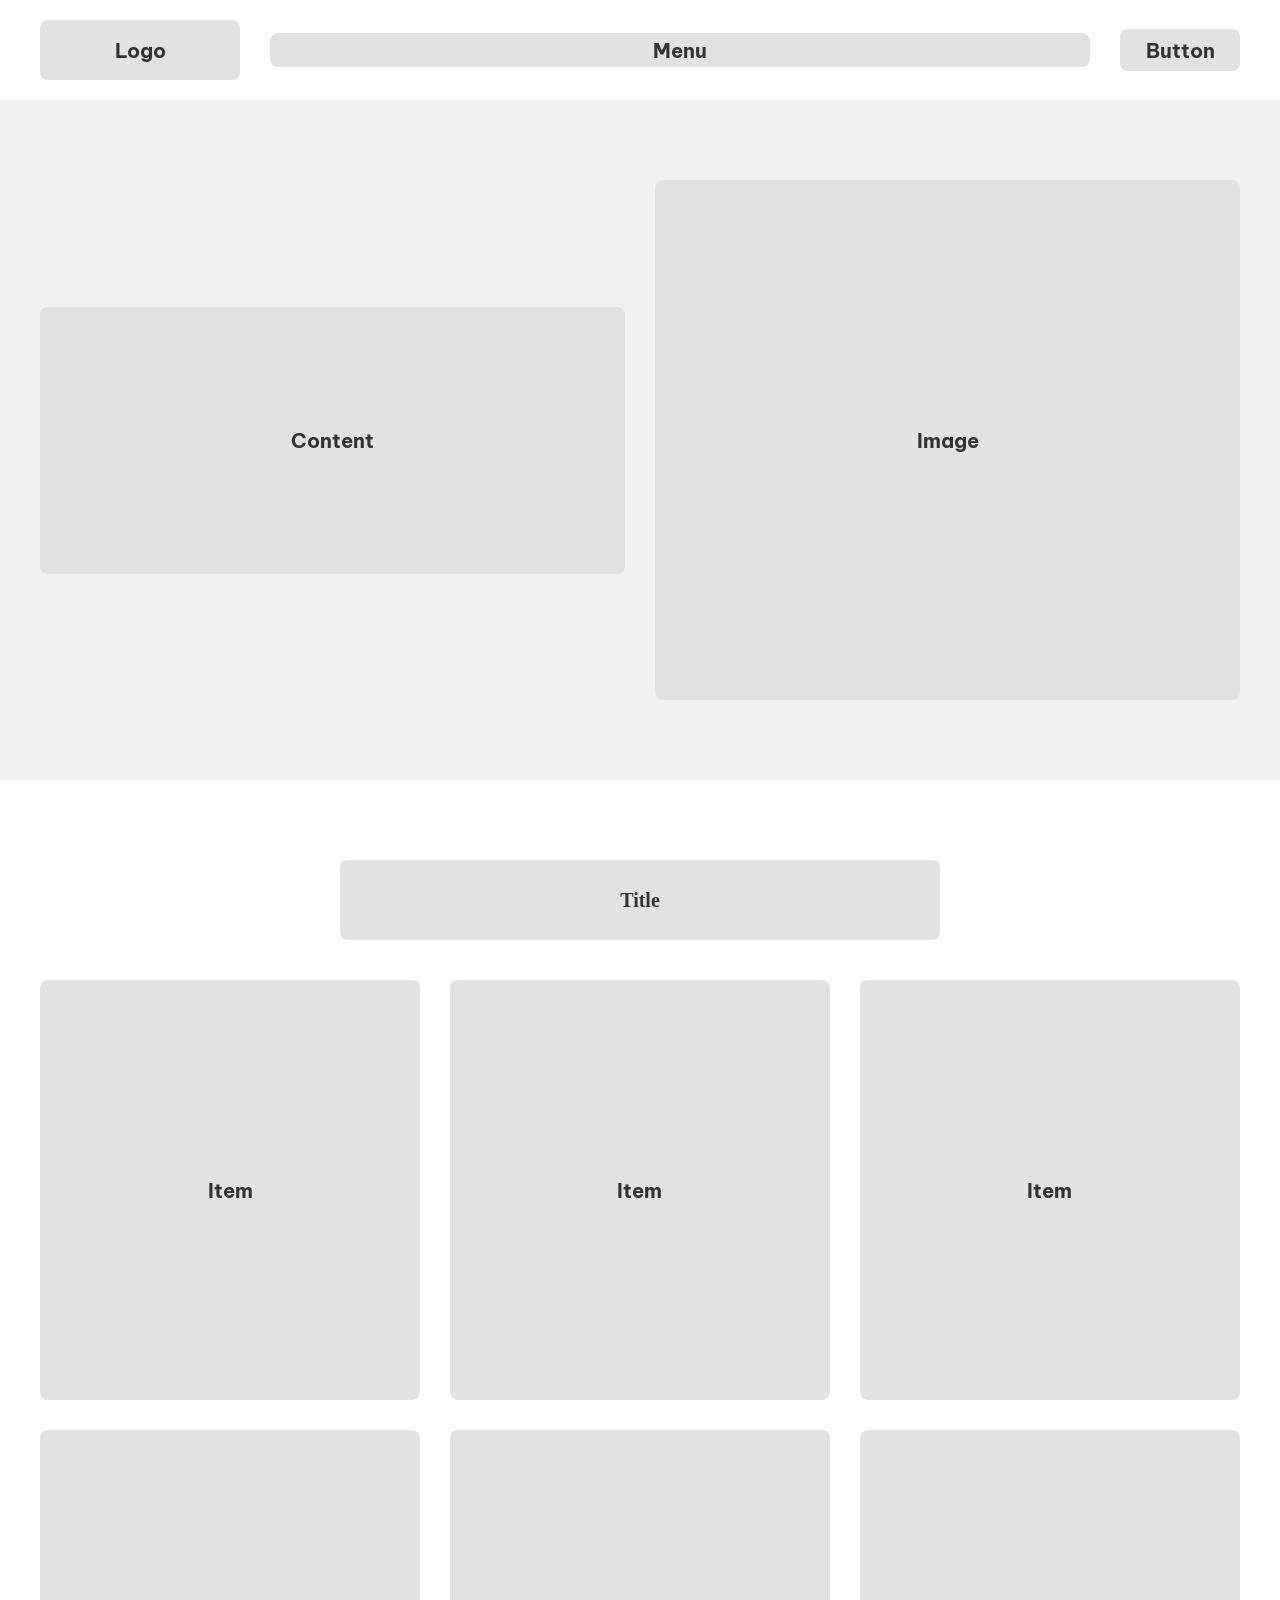
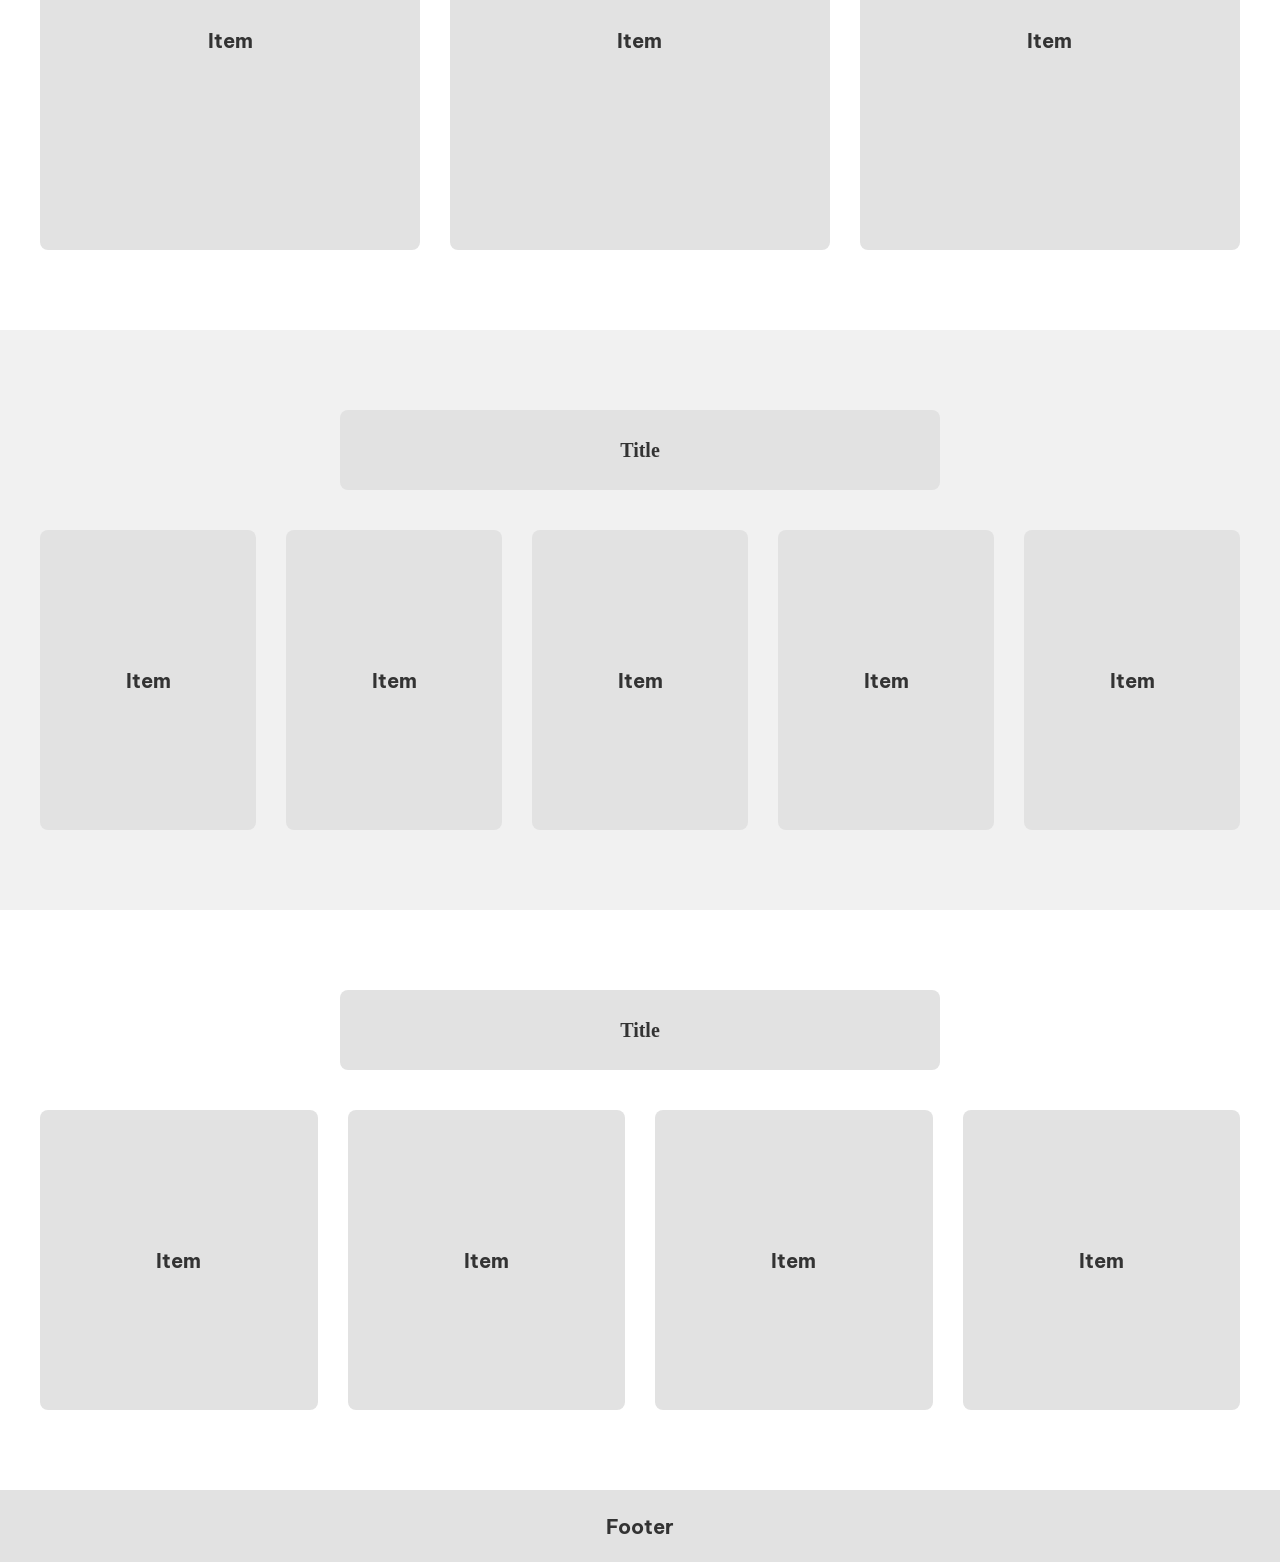
<file: index.html>
<!DOCTYPE html>
<html lang="en">
<head>
    <title>baitap</title>
    <link rel="stylesheet" href="style.css">
    <meta charset="UTF-8">
    <meta name="viewport" content="width=device-width, initial-scale=1.0, maximum-scale=1.0, user-scalable=no" />
    <link rel="preconnect" href="https://fonts.googleapis.com">
    <link rel="preconnect" href="https://fonts.gstatic.com" crossorigin>
    <link href="https://fonts.googleapis.com/css2?family=Be+Vietnam+Pro:ital,wght@0,100;0,200;0,300;0,400;0,500;0,600;0,700;0,800;0,900;1,100;1,200;1,300;1,400;1,500;1,600;1,700;1,800;1,900&display=swap" rel="stylesheet">
</head>
<body>
    <header class="header">
        <div class="container">
            <div class="main">
                <div class="logo box">Logo</div>
                <div class="menu box">Menu</div>
                <div class="button box">Button</div>
            </div>
        </div>
    </header>
    <section class="section1">
        <div class="container">
            <div class="main">
                <div class="content box">Content</div>
                <div class="image box">Image</div>
            </div>
        </div>
    </section>
    <section class="section2">
        <div class="container">
            <div class="title box">Title</div>
            <div class="main">
                <div class="item box">Item</div>
                <div class="item box">Item</div>
                <div class="item box">Item</div>
                <div class="item box">Item</div>
                <div class="item box">Item</div>
                <div class="item box">Item</div>
            </div>
        </div>
    </section>
    <section class="section3">
        <div class="container">
            <div class="title box">Title</div>
            <div class="main">
                <div class="item box">Item</div>
                <div class="item box">Item</div>
                <div class="item box">Item</div>
                <div class="item box">Item</div>
                <div class="item box">Item</div>
            </div>
        </div>
    </section>
    <section class="section4">
        <div class="container">
            <div class="title box">Title</div>
            <div class="main">
                <div class="item box">Item</div>
                <div class="item box">Item</div>
                <div class="item box">Item</div>
                <div class="item box">Item</div>
            </div>
        </div>
    </section>
    <footer class="footer box">Footer</footer>
</body>
</html>
</file>
<file: style.css>
body {
    box-sizing: border-box;
    margin: 0;
}
:root {
    --color-primary:    #333333;
    --color-secondary:  #E2E2E2;
    --background:       #F1F1F1; 
    --font-primary:       "Be Vietnam Pro", sans-serif;
    --font-secondary:     "Lora", serif;
}
.box{
    font-family: var(--font-primary);
    color: var(--color-primary);
    background-color: var(--color-secondary);
    display: inline-flex;
    justify-content: center;
    align-items: center;
    font-weight: 700;
    font-size: 20px;
    border-radius: 8px;
}
.container{
    max-width: 1200px;
    width: 95%;
    margin: 0 auto;
}
header{
    padding: 20px 0;
}
.main{
    display: flex;
    justify-content: center;
    align-items: center;
    gap: 30px;
}
.logo{
    width: 200px;
    height: 60px;
}
.menu{
    height: 34px;
    flex: 1;
}
.button{
    height: 42px;
    width: 120px;
}
.title{
    width: 100%;
    max-width: 600px;
    height: 80px;
    margin: 0 auto 40px auto;
    display: flex;
    font-family: var(--font-secondary);
}
.section1{
    background-color: var(--background);
    padding: 80px 0;
}
.section1 .main{
    display: flex;
    justify-content: center;
    align-items: center;
    gap: 30px;
}
.content{
    height: 267px;
    width: calc(50% - 15px);
}
.image{
    height: 520px;
    width: calc(50% - 15px);
}
.section2{
    padding: 80px 0;
}
.section2 .main{
    display: flex;
    flex-wrap: wrap;
    gap: 30px;
}
.section2 .item{
    height: 420px;
    width: calc((100% - 60px)/3);
}
.section3{
    background-color: var(--background);
    padding: 80px 0;
}
.section3 .main{
    display: flex;
    gap: 30px;
}
.section3 .item{
    height: 300px;
    width: calc((100% - 120px)/5);
}
.section4{
    padding: 80px 0;
}
.section4 .main{
    display: flex;
    gap: 30px;
}
.section4 .item{
    height: 300px;
    width: calc((100% - 90px)/4);
}
.footer{
    height: 72px;
    width: 100%;
    border-radius: 0%;
}
@media (max-width: 1024px) and (min-width: 600px) {
    .container{
    max-width: 720px;
    width: 95%;
    margin: 0 auto;
    }
    header{
        padding: 15px 0;
    }
    .logo{
        width: 140px;
        height: 42px;
    }
    .button{
        width: 102px;
        height: 36px;
    }
    .content{
        height: 267px;
        width: calc(50% - 15px);
    }
    .image{
        height: 310px;
        width: calc(50% - 15px);
    }
    .title{
        max-width: 720px;
    }
    .section1{
        padding: 60px 0;
    }
    .section2{
        padding: 60px 0;
    }
    .section2 .item{
        width: calc((100% - 30px)/2);
    }
    .section3{
        padding: 60px 0;
    }
    .section3 .main{
        flex-wrap: wrap;
        justify-content: flex-start;
    }
    .section3 .item{
        height: 300px;
        width: calc((100% - 60px)/3);
    }
    .section4{
        padding: 60px 0;
    }
    .section4 .main{
        flex-wrap: wrap;
    }
    .section4 .item{
        width: calc((100% - 30px)/2);
    }
}
@media (max-width: 660px) {
    header{
        padding: 18px 0;
    }
    .header .main{
        display: flex;
        justify-content: space-between;
    }
    .menu{
        width: 66px;
        height: 36px;
        flex: none;
        order: -1;
        padding: 0 12px 0 11px;
    }
    .container{
    max-width: 546px;
    width: 95%;
    margin: 0 auto;
    }
    .section1{
        padding: 45px 0;
    }
    .section1 .main{
        flex-wrap: wrap;
    }
    .content{
        width: 546px;
        height: 267px;
    }
    .image{
        width: 546px;
        height: 491px;
        order: -1;
    }
    .section2{
        padding: 45px 0;
    }
    .section2 .item{
        height: 420px;
        width: 546px;
    }
    .section3{
        padding: 45px 0;
    }
    .section3 .main{
        flex-wrap: wrap;
        justify-content: flex-start;
    }
    .section3 .item{
        width: calc((100% - 30px)/2);
    }
    .section4{
        padding: 45px 0;
    }
    .section4 .main{
        flex-wrap: wrap;
    }
    .section4 .item{
        width: calc((100% - 30px)/2);
    }
}
</file>
